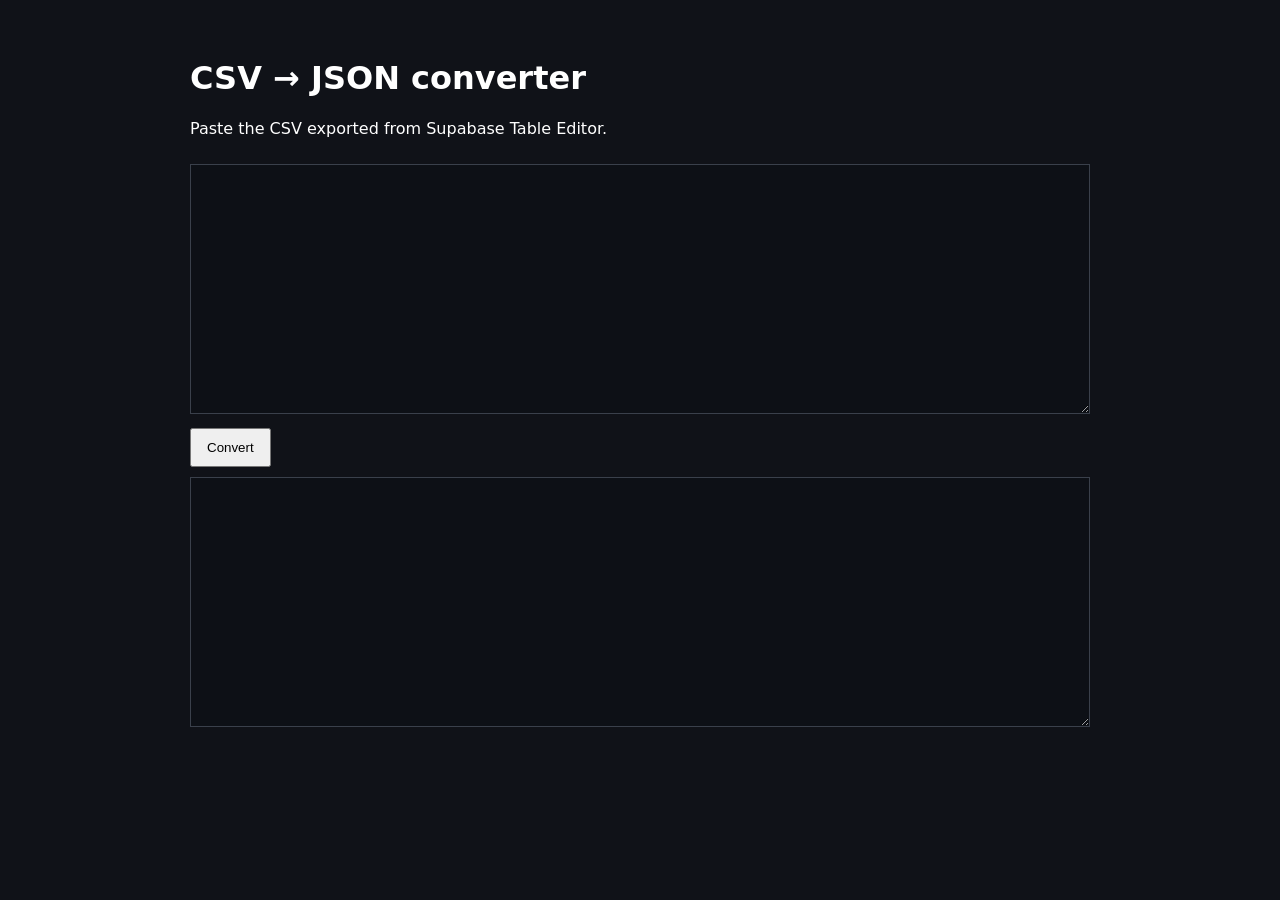
<file: tools/csv-to-json.html>
<!doctype html>
<html lang="en"><head><meta charset="utf-8"><meta name="viewport" content="width=device-width,initial-scale=1">
<title>StreamCafe CSV to JSON</title>
<style>body{font-family:system-ui;background:#101218;color:#fff;padding:30px}main{max-width:900px;margin:auto}textarea{width:100%;min-height:250px;box-sizing:border-box;margin:10px 0;background:#0d1016;color:#fff;border:1px solid #3a404b;padding:12px}button{padding:10px 15px}</style></head>
<body><main><h1>CSV → JSON converter</h1><p>Paste the CSV exported from Supabase Table Editor.</p><textarea id="csv"></textarea><button id="convert">Convert</button><textarea id="json" readonly></textarea>
<script>
function parseCSV(text){
  const rows=[]; let row=[],cell="",quote=false;
  for(let i=0;i<text.length;i++){
    const ch=text[i], next=text[i+1];
    if(ch==='"'){
      if(quote && next==='"'){cell+='"';i++;} else quote=!quote;
    } else if(ch===',' && !quote){row.push(cell);cell="";}
    else if((ch==='\n'||ch==='\r') && !quote){
      if(ch==='\r'&&next==='\n')i++;
      row.push(cell);cell="";
      if(row.some(v=>v!==""))rows.push(row);
      row=[];
    } else cell+=ch;
  }
  if(cell||row.length){row.push(cell);rows.push(row);}
  return rows;
}
document.querySelector("#convert").onclick=()=>{
  const rows=parseCSV(document.querySelector("#csv").value);
  if(rows.length<2)return;
  const headers=rows[0].map(h=>h.trim());
  const data=rows.slice(1).map(r=>Object.fromEntries(headers.map((h,i)=>[h,r[i]??""])));
  document.querySelector("#json").value=JSON.stringify(data,null,2);
};
</script></main></body></html>
</file>
